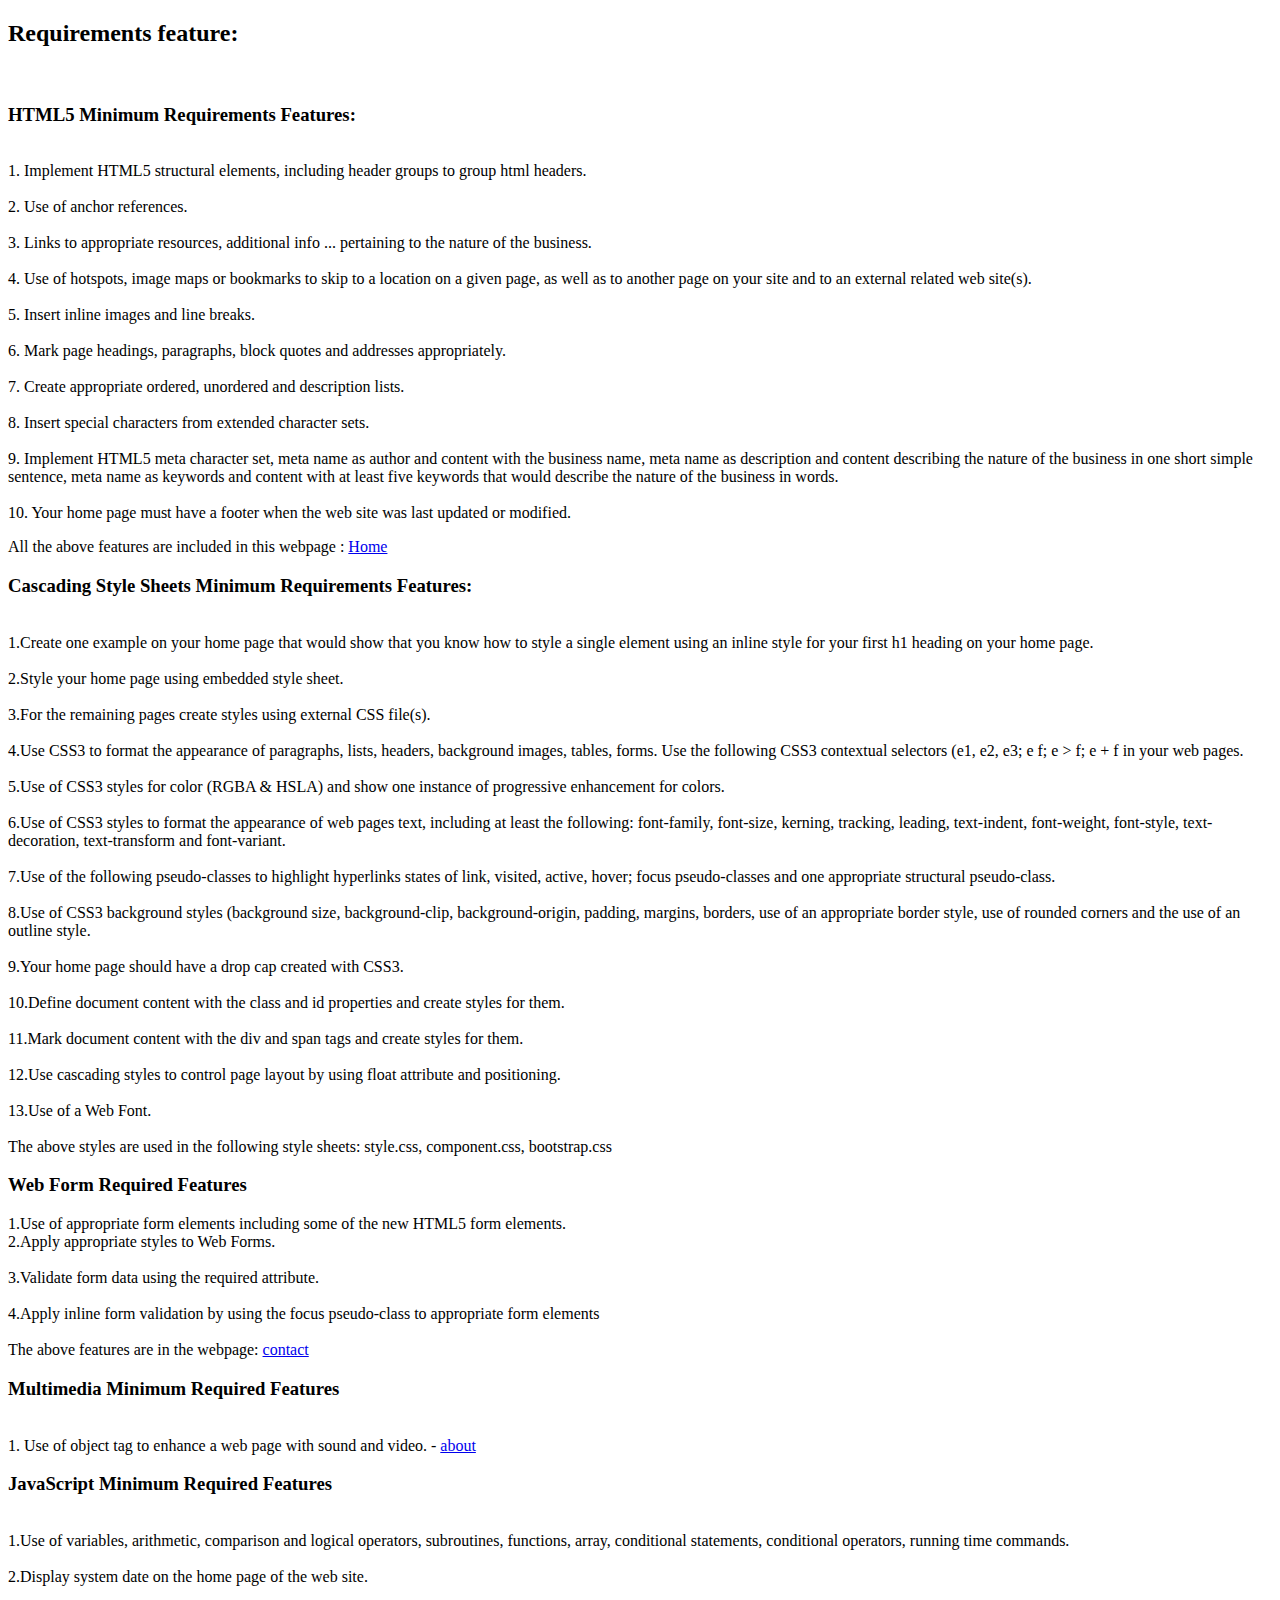
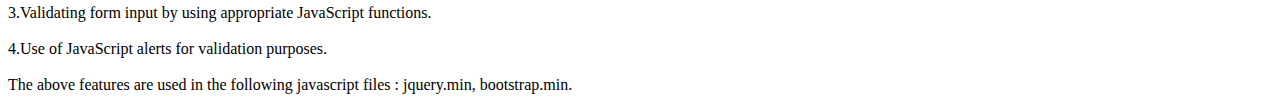
<file: NGO/cross reference.html>
<!DOCTYPE html>

<html>
<head>

<p>
<h2>
 Requirements feature:</h2>

<br><h3>
HTML5 Minimum Requirements Features:
</br></h3>
<br>
1. Implement HTML5 structural elements, including header groups to group html headers.
</br>
<br>
2. Use of anchor references.
</br>
<br>
3. Links to appropriate resources, additional info ... pertaining to the nature of the business.
</br>
<br>
4. Use of hotspots, image maps or bookmarks to skip to a location on a given page, as well as to another page on your site and to an external related web site(s).
</br>
<br>
5. Insert inline images and line breaks.
</br>
<br>
6. Mark page headings, paragraphs, block quotes and addresses appropriately.
</br>
<br>
7. Create appropriate ordered, unordered and description lists.
</br>
<br>
8. Insert special characters from extended character sets.
</br>
<br>
9. Implement HTML5 meta character set, meta name as author and content with the business name, meta name as description and content describing the nature of the business in one short simple sentence, meta name as keywords and content with at least five keywords that would describe the nature of the business in words.
</br>
<br>
10. Your home page must have a footer when the web site was last updated or modified.
</br>
</p>

<p> All the above features are included in this webpage : <a href="index.htm" >Home</a></p>


<p>
<h3> Cascading Style Sheets Minimum Requirements Features:</h3>
<br>
1.Create one example on your home page that would show that you know how to style a single element using an inline style for your first h1 heading on your home page.
</br>
<br>
2.Style your home page using embedded style sheet.
</br>
<br>
3.For the remaining pages create styles using external CSS file(s).
</br>
<br>
4.Use CSS3 to format the appearance of paragraphs, lists, headers, background images, tables, forms. Use the following CSS3 contextual selectors (e1, e2, e3; e f; e > f; e + f in your web pages.
</br>
<br>
5.Use of CSS3 styles for color (RGBA & HSLA) and show one instance of progressive enhancement for colors.
</br>
<br>
6.Use of CSS3 styles to format the appearance of web pages text, including at least the following: font-family, font-size, kerning, tracking, leading, text-indent, font-weight, font-style, text-decoration, text-transform and font-variant.
</br>
<br>
7.Use of the following pseudo-classes to highlight hyperlinks states of link, visited, active, hover; focus pseudo-classes and one appropriate structural pseudo-class.
</br>
<br>
8.Use of CSS3 background styles (background size, background-clip, background-origin, padding, margins, borders, use of an appropriate border style, use of rounded corners and the use of an outline style.
</br>
<br>
9.Your home page should have a drop cap created with CSS3.
</br>
<br>
10.Define document content with the class and id properties and create styles for them.
</br>
<br>
11.Mark document content with the div and span tags and create styles for them.
</br>
<br>
12.Use cascading styles to control page layout by using float attribute and positioning.
</br>
<br>
13.Use of a Web Font.
</br>
<br>
The above styles are used in the following style sheets: style.css, component.css, bootstrap.css
</p>

<p>
<h3> Web Form Required Features </h3>

1.Use of appropriate form elements including some of the new HTML5 form elements.
<br>
2.Apply appropriate styles to Web Forms.
</br>
<br>
3.Validate form data using the required attribute.
</br>
<br>
4.Apply inline form validation by using the focus pseudo-class to appropriate form elements
</br>
<br>
The above features are in the webpage: <a href="contact.htm" >contact</a>
</p>

<p> <h3>Multimedia Minimum Required Features</h3>
<br>
1. Use of object tag to enhance a web page with sound and video. - <a href="about.htm" >about</a>
</br>
</p>

<p> <h3>JavaScript Minimum Required Features</h3>
<br>
1.Use of variables, arithmetic, comparison and logical operators, subroutines, functions, array, conditional statements, conditional operators, running time commands.
</br>
<br>
2.Display system date on the home page of the web site.
<br>
</br>
3.Validating form input by using appropriate JavaScript functions.
<br>
</br>
4.Use of JavaScript alerts for validation purposes.
</br>
<br>
The above features are used in the following javascript files : jquery.min, bootstrap.min.
</p>

</head>
</html>
</file>
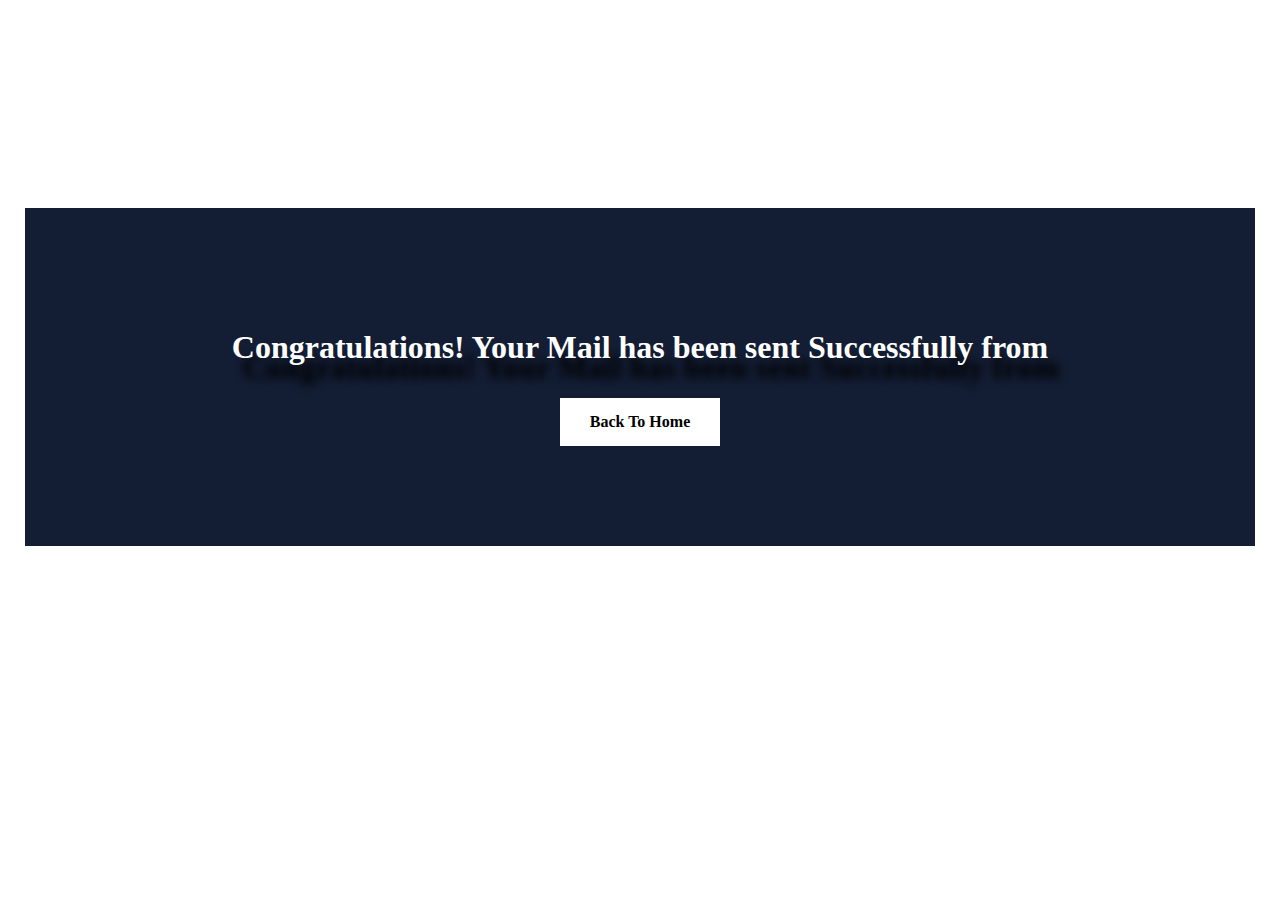
<file: NGO/sendmail.htm>
<html><head>
<meta http-equiv="content-type" content="text/html; charset=UTF-8"></head><body><div class="form-group">
<div style="background: #fff;padding-top:200px;color:#fff;">
	<div class="container" style="position: static;max-width: 1200px;margin: 0 auto;background: #131d33;padding: 100px 15px;text-align: center;">
	    <h1 style="text-shadow: 11px 20px 8px rgb(0, 0, 0);">Congratulations! Your Mail has been sent Successfully  from   </h1>
	    <a href="contact.htm" style="background: #ffffff;text-decoration: none;color: #000;font-weight: 700;padding: 15px 30px;margin-top: 10px;display: inline-block;">Back To Home</a>
	</div>
</div>
</div></body></html>
</file>
